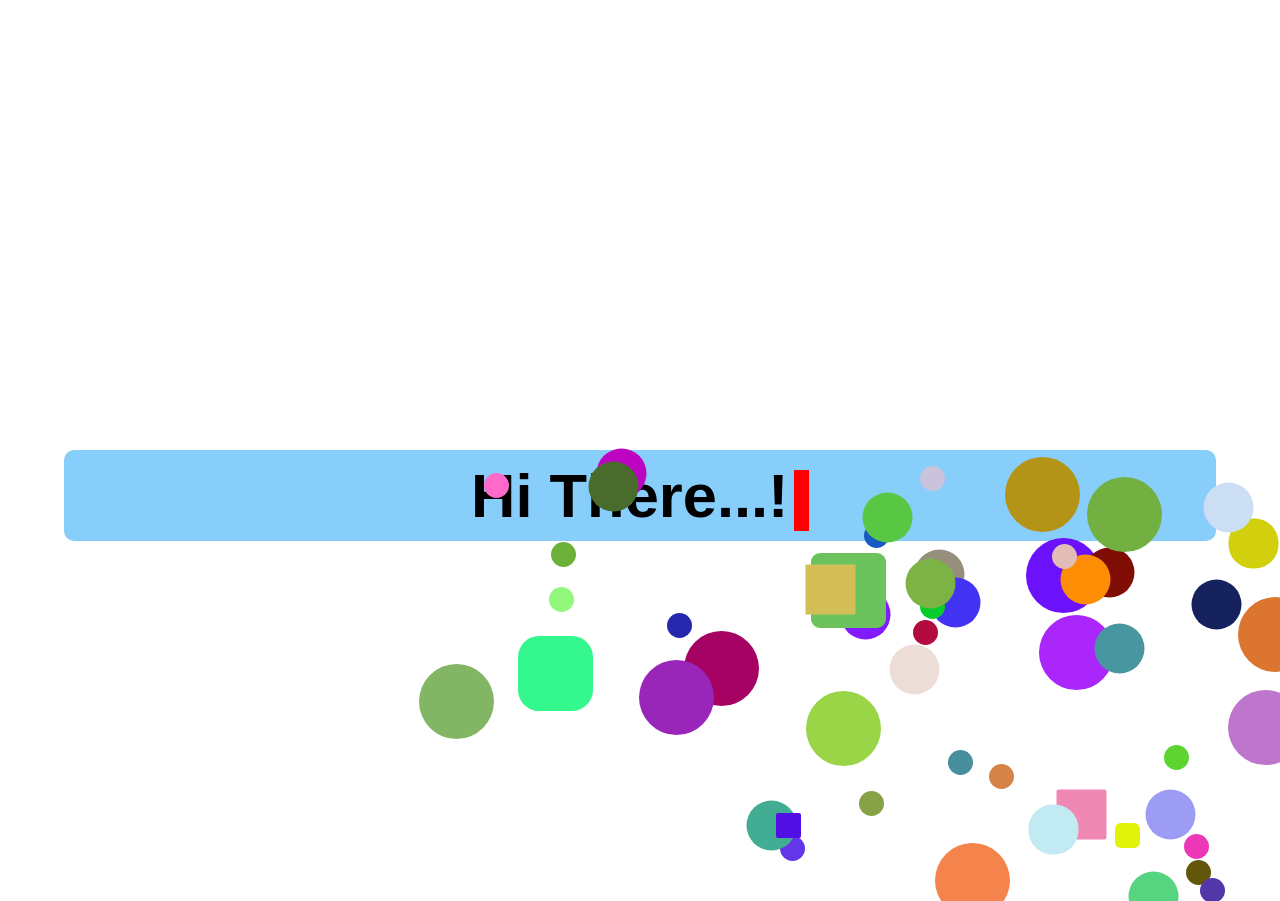
<file: index.html>
<!DOCTYPE html>
<html lang="en">
<head>
    <meta charset="UTF-8">
    <meta http-equiv="X-UA-Compatible" content="IE=edge">
    <meta name="viewport" content="width=device-width, initial-scale=1.0">
    <title>Hello JS</title>
    <link rel="stylesheet" href="style.css">
    <script defer src="app.js"></script>
    <script defer src="mouselistener.js"></script>
    <script defer src="type.js"></script>
</head>
<body>
<h1 id="stage">Your Text Here</h1>
</body>
</html>
</file>
<file: style.css>
*{
    box-sizing: border-box;
    padding: 0%;
    margin: 0%;
    cursor: none;
}

body{
    overflow: hidden;
}

.hide{

    opacity: 0;
}

.transitions{
    transition-property: all;
    transition-duration: 1s;
    transition-timing-function: ease-in-out;
}

.pointer{
    position: absolute;
    background-color: rgba(255, 50, 50, 0.8);
    width: 80px;
    height: 80px;
    border-radius: 100%;
    box-shadow: 0 0 20px 14px #00ffa58c;
    /* animation-name: wave;
    animation-duration: 1s;
    animation-iteration-count: infinite;
    animation-timing-function: ease-in-out; */
    transform: translateX(-50%);
    transform: translateY(-50%);
    box-shadow: 0 0 20px 30px #00ffa58c;
}


@keyframes wave{
    0%{
        box-shadow: 0 0 20px 0px #00ffa58c;
    }
    100%{
        /* box-shadow: 0 0 20px 30px #00ffa58c; */
    }
}

#stage{
    position: absolute;
    width: 90%;
    top: 50%;
    transform: translateY(-50%);
    left: 50%;
    transform: translateX(-50%);
    margin-right: 10px;
    text-align: center;
    padding: 10px;
    background-color: lightskyblue;
    border-radius: 10px;
    font-size: calc(1vw * 1.20 * 4);
    font-family: Ubuntu, sans-serif;
}

#stage::after{
    content: '';
    display: inline-block;
    width: calc(1vw * 1.20 * 1);;
    height: calc(1vw * 1.20 * 4);
    margin-left: 5px;
    vertical-align: middle;
    background-color: red;
    animation-name: blink;
    animation-duration: 800ms;
    animation-iteration-count: infinite;
    animation-timing-function: ease;
}

@keyframes blink{
    0%{
        opacity: 0;
    }

    50%{
        opacity: 0;
    }

    100%{
        opacity: 1;
    }
}
</file>
